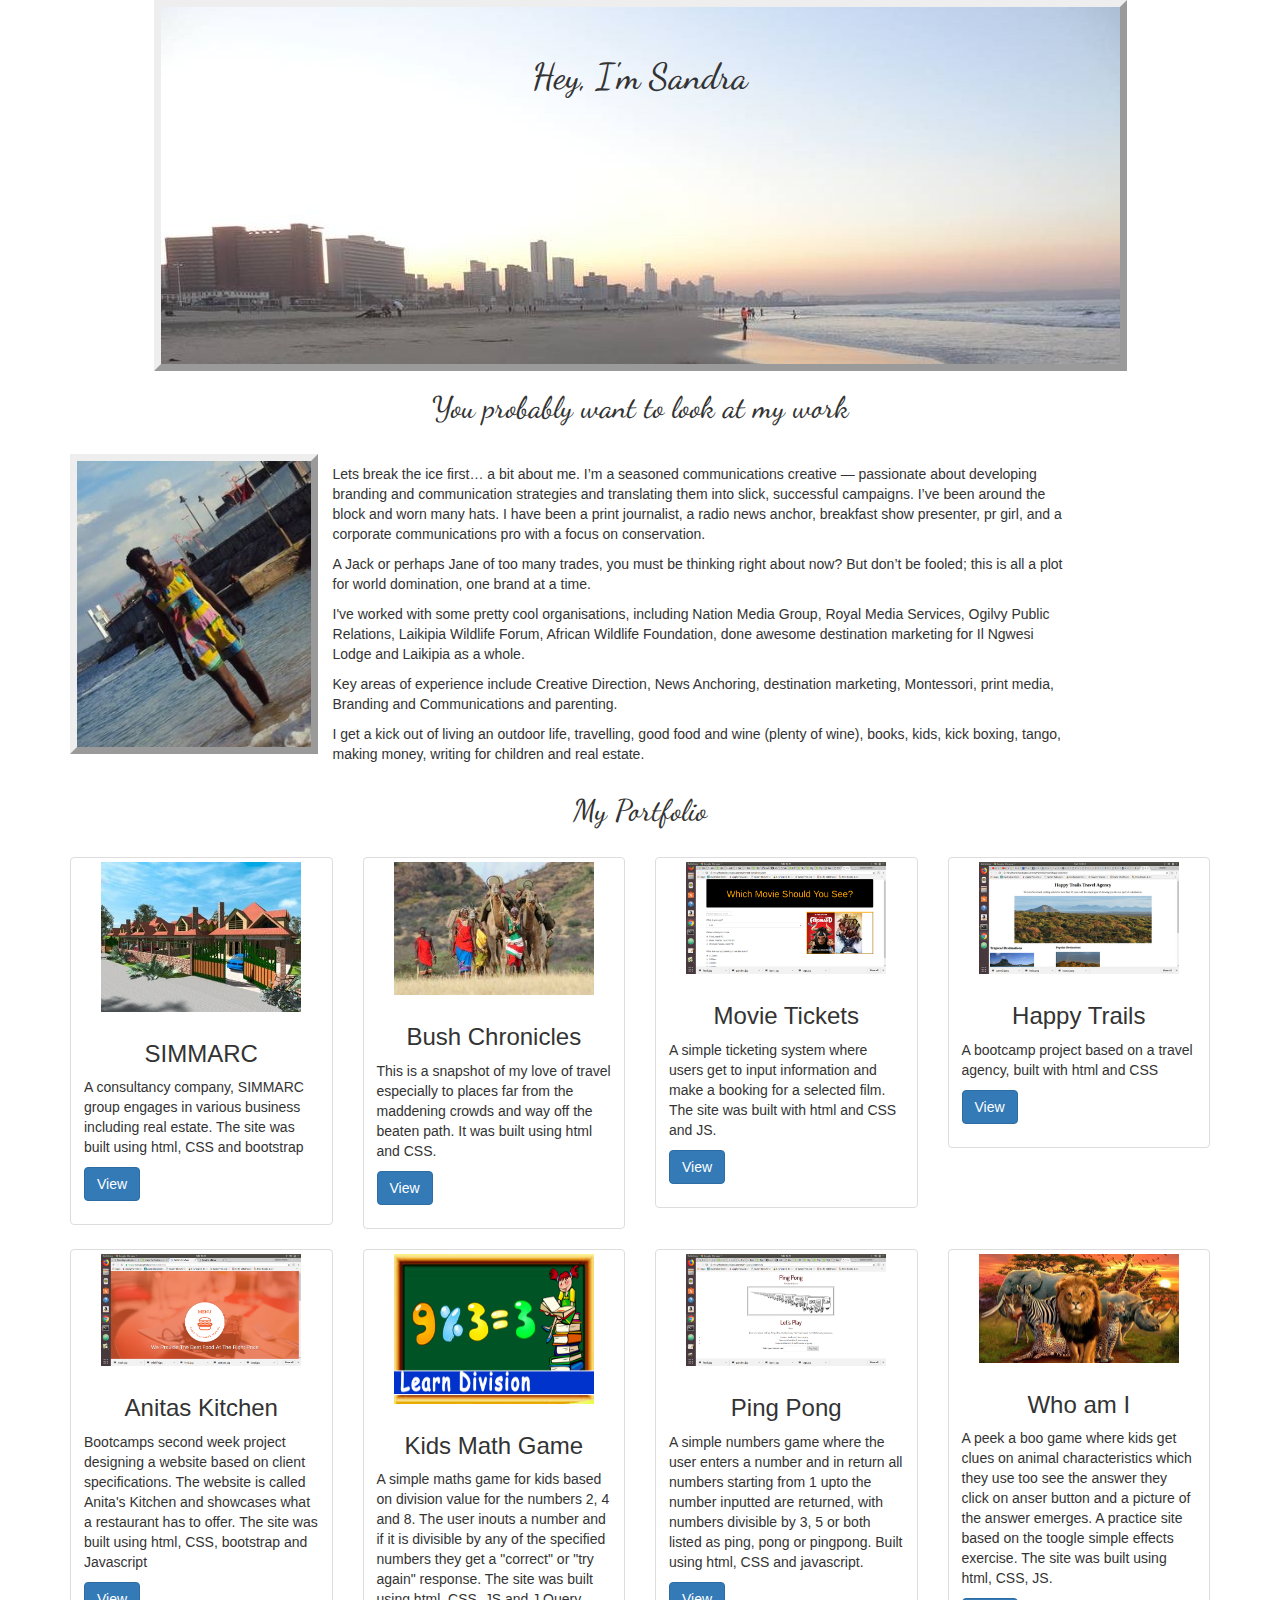
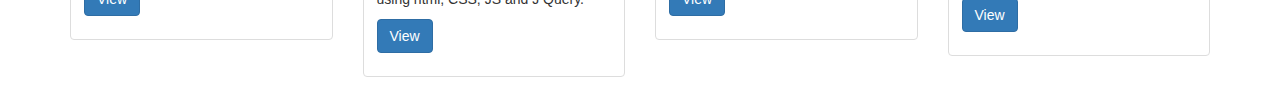
<file: index.html>
<!DOCTYPE html>
<html>

  <head>
    <link href="css/bootstrap.min.css" rel="stylesheet" type="text/css">
    <link href="css/styles.css" rel="stylesheet" type="text/css">
    <link href="https://fonts.googleapis.com/css?family=Dancing+Script" rel="stylesheet">

    <title>Sandra Allison</title>
  </head>

  <body>
    <div class="Sandra text-center">
      <img class="displayed" src="images/cropped.png" alt="A photo of Durban" class="img-responsive">
      <div class="intro">
        <h1>Hey, I'm Sandra</h1>

      </div>
    </div>
    </div>

    <h2 class="fonts">You probably want to look at my work</h2>

    </div>
    </div>

    <div class="container">
      <div class="column">
        <div class="row">
          <div class="col-sm-4">
            <p><img class="spain" src="images/spain2.jpeg" alt="A photo of Sandra" style="float:left;width;30px;height:300px"></p>
            <div class="container">
              <div class="col-sm-8">
                <p>Lets break the ice first… a bit about me. I’m a seasoned communications creative — passionate about developing branding and communication strategies and translating them into slick, successful campaigns. I’ve been around the block and
                  worn many hats. I have been a print journalist, a radio news anchor, breakfast show presenter, pr girl, and a corporate communications pro with a focus on conservation.
                  <p>A Jack or perhaps Jane of too many trades, you must be thinking right about now? But don’t be fooled; this is all a plot for world domination, one brand at a time.</p>
                  <p>I've worked with some pretty cool organisations, including Nation Media Group, Royal Media Services, Ogilvy Public Relations, Laikipia Wildlife Forum, African Wildlife Foundation, done awesome destination marketing for Il Ngwesi Lodge
                    and Laikipia as a whole.</p>
                  <p>Key areas of experience include Creative Direction, News Anchoring, destination marketing, Montessori, print media, Branding and Communications and parenting.</p>
                  <p>I get a kick out of living an outdoor life, travelling, good food and wine (plenty of wine), books, kids, kick boxing, tango, making money, writing for children and real estate.</p>
              </div>
            </div>
          </div>
        </div>
      </div>

      <h2>My Portfolio</h2>
      <!--beginning of row-->
      <div class="row">

        <div class="col-sm-6 col-md-3">
          <div class="thumbnail">
            <img src="images/house.jpeg" width="200" height="150" alt="House">
            <div class="caption">
              <h3>SIMMARC</h3>
              <p> A consultancy company, SIMMARC group engages in various business including real estate. The site was built using html, CSS and bootstrap</p>
              <p><a href="#" class="btn btn-primary" role="button" <a href="file:///home/sandra/Desktop/SIMMARC/buy-land.html">View</a></p>
            </div>
          </div>
        </div>

        <div class="col-sm-6 col-md-3">
          <div class="thumbnail">
            <img src="images/camel2.jpeg" width="200" height="150" alt="Camel2">
            <div class="caption">
              <h3>Bush Chronicles</h3>
              <p>This is a snapshot of my love of travel especially to places far from the maddening crowds and way off the beaten path. It was built using html and CSS.</p>
              <p><a href="#" class="btn btn-primary" role="button">View</a></p>
            </div>
          </div>
        </div>

        <div class="col-sm-6 col-md-3">
          <div class="thumbnail">
            <img src="images/movies.png" width="200" height="150" alt="hello">
            <div class="caption">
              <h3>Movie Tickets</h3>
              <p>A simple ticketing system where users get to input information and make a booking for a selected film. The site was built with html and CSS and JS.</p>
              <p><a href="#" class="btn btn-primary" role="button">View</a></p>
            </div>
          </div>
        </div>

        <div class="col-sm-6 col-md-3">
          <div class="thumbnail">
            <img src="images/happytrails.png" width="200" height="150" alt="happytrail">
            <div class="caption">
              <h3>Happy Trails</h3>
              <p>A bootcamp project based on a travel agency, built with html and CSS</p>
              <p><a href="#" class="btn btn-primary" role="button">View</a></p>
            </div>
          </div>
        </div>

      </div>

      <!--end of row-->

      <div class="row">

        <div class="col-sm-6 col-md-3">
          <div class="thumbnail">
            <img src="images/anita.png" width="200" height="150" alt="House">
            <div class="caption">
              <h3>Anitas Kitchen</h3>
              <p> Bootcamps second week project designing a website based on client specifications. The website is called Anita's Kitchen and showcases what a restaurant has to offer. The site was built using html, CSS, bootstrap and Javascript</p>
              <p><a href="#" class="btn btn-primary" role="button">View</a></p>
            </div>
          </div>
        </div>

        <div class="col-sm-6 col-md-3">
          <div class="thumbnail">
            <img src="images/math.jpg" style="width:200px; height:150px;">
            <div class="caption">
              <h3>Kids Math Game</h3>
              <p> A simple maths game for kids based on division value for the numbers 2, 4 and 8. The user inouts a number and if it is divisible by any of the specified numbers they get a "correct" or "try again" response. The site was built using html,
                CSS, JS and J Query.</p>
              <p><a href="#" class="btn btn-primary" role="button">View</a></p>
            </div>
          </div>
        </div>

        <div class="col-sm-6 col-md-3">
          <div class="thumbnail">
            <img src="images/pingpong.png" width="200" height="150" alt="House">
            <div class="caption">
              <h3>Ping Pong</h3>
              <p> A simple numbers game where the user enters a number and in return all numbers starting from 1 upto the number inputted are returned, with numbers divisible by 3, 5 or both listed as ping, pong or pingpong. Built using html, CSS and javascript.</p>
              <p><a href="#" class="btn btn-primary" role="button">View</a></p>
            </div>
          </div>
        </div>

        <div class="col-sm-6 col-md-3">
          <div class="thumbnail">
            <img src="images/wildlife.jpg" width="200" height="150" alt="House">
            <div class="caption">
              <h3>Who am I</h3>
              <p> A peek a boo game where kids get clues on animal characteristics which they use too see the answer they click on anser button and a picture of the answer emerges. A practice site based on the toogle simple effects exercise. The site was
                built using html, CSS, JS.</p>
              <p><a href="#" class="btn btn-primary" role="button">View</a></p>
            </div>
          </div>
        </div>
      </div>

      <!-- <ul>
      <li> <a href="file:///home/sandra/Desktop/SIMMARC/buy-land.html">SIMMARC Acquisitions</a> </li>
      <li><a href="file:///home/sandra/Desktop/my-first-website/my-favourite-things/index.html">Bush Chronicals</a></li>
      <li><a href="file:///home/sandra/Desktop/my-first-website/my-first-website.html">My First Website</a></li>
      <li><a href="file:///home/sandra/Documents/Portfolio/Travel/happy-trails.html"> Happy Trails Agency</a></li>
      </div>
      </div> -->

  </body>
  <html>
</file>
<file: css/styles.css>
.Sandra {
  position: relative;
}

.intro {
  position: absolute;
  top: 10%;
  left: 0;
  width: 100%;
}

div.a {
  font-size: 300%;
  font-style: italic;
  font-family: ;
}

h1 {
  text-align: center;
  font-family: 'Dancing Script', cursive;
}

p.intro {
  text-align: center;
  font-size: 48
}

h2 {
  text-align: center;
  font-family: 'Dancing Script', cursive;
  padding-bottom: 20px;
}

h3 {
  text-align: center;
}

img.displayed {
  display: block;
  margin-left: auto;
  margin-right: auto;
  border-style: outset;
  border-width: 7px;
  border-color: light blue;
}

img.spain {
  border-style: outset;
  border-width: 7px;
  border-color: light blue;
}

p {
  font-family: sans-serif;
}

li {
  font-family: sans-serif;
}

img.displayed {
  background-color: black;
}
</file>
